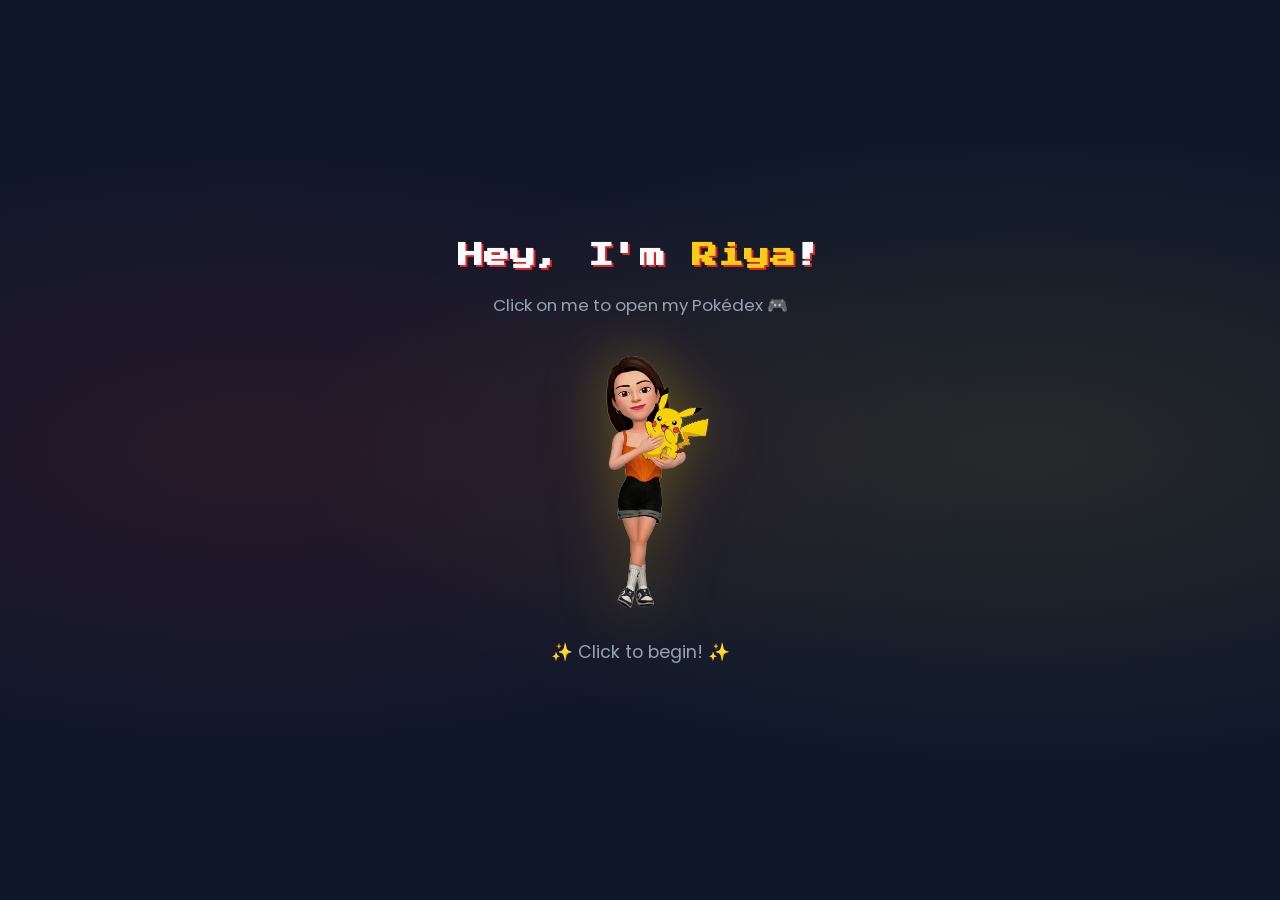
<file: pokedex.html>
<!DOCTYPE html>
<html lang="en">
<head>
  <meta charset="UTF-8" />
  <meta name="viewport" content="width=device-width, initial-scale=1.0" />
  <title>Riya Patel — Pokédex Portfolio</title>
  <link rel="stylesheet" href="style.css" />
  <link href="https://fonts.googleapis.com/css2?family=Press+Start+2P&family=Poppins:wght@400;600;700&display=swap" rel="stylesheet" />
</head>
<body>

  <!-- Custom cursors (Pokéball default, Pikachu pointer) -->
  <svg id="cursor-svgs" style="position:absolute;width:0;height:0;overflow:hidden;">
    <!-- These are referenced by CSS url() — see style.css for cursor images -->
  </svg>

  <!-- ============ LANDING ============ -->
  <div id="landing" class="landing">
    <div class="landing-content">
      <h1 class="landing-title">Hey, I'm <span class="highlight">Riya</span>!</h1>
      <p class="landing-subtitle">Click on me to open my Pokédex 🎮</p>
      <div class="landing-figure" id="landing-figure">
        <img
          src="bitmoji.png"
          alt="Riya holding Pikachu"
          class="character-landing"
          id="character-landing"
        />
      </div>
      <div class="sparkles">✨ Click to begin! ✨</div>
    </div>
  </div>

  <!-- ============ POKÉDEX ============ -->
  <div id="pokedex" class="pokedex hidden">

    <!-- Mini character on left edge -->
    <div class="pokedex-mini-character">
      <img src="bitmoji.png" alt="Riya mini" class="mini-character-img" />
      <span class="mini-name">Riya</span>
      <!-- Visitor counter -->
      <div class="visitor-counter">
        <div class="visitor-icon">👁️</div>
        <div class="visitor-count" id="visitor-count">...</div>
        <div class="visitor-label">Trainers</div>
      </div>
    </div>

    <!-- Pokédex Body -->
    <div class="pokedex-body">

      <!-- Top indicator lights -->
      <div class="pokedex-top-lights">
        <div class="light-big">
          <div class="light-big-inner"></div>
        </div>
        <div class="light-small red"></div>
        <div class="light-small yellow"></div>
        <div class="light-small green"></div>
        <!-- Sound toggle -->
        <button class="sound-toggle" id="sound-toggle" onclick="toggleSound()" title="Toggle sound">
          🔊
        </button>
      </div>

      <!-- Screen with CRT effect -->
      <div class="pokedex-screen">
        <div class="crt-overlay"></div>
        <div id="screen-content" class="screen-content">
          <div class="screen-welcome">
            <h2>Welcome, Trainer!</h2>
            <p>Select a button below to explore Riya's stats.</p>
            <div class="pokeball-icon">
              <svg viewBox="0 0 100 100" width="60" height="60">
                <circle cx="50" cy="50" r="48" fill="#fff" stroke="#2c3e50" stroke-width="3"/>
                <path d="M2 50 L98 50" stroke="#2c3e50" stroke-width="3"/>
                <path d="M2 50 A48 48 0 0 0 98 50" fill="#e74c3c"/>
                <circle cx="50" cy="50" r="12" fill="#fff" stroke="#2c3e50" stroke-width="3"/>
                <circle cx="50" cy="50" r="6" fill="#2c3e50"/>
              </svg>
            </div>
          </div>
        </div>
      </div>

      <!-- Control Buttons -->
      <div class="pokedex-controls">
        <div class="dpad-area">
          <button class="btn-pokedex btn-about active-btn" onclick="showContent('about')">
            <span class="btn-icon">👤</span> About
          </button>
          <button class="btn-pokedex btn-skills" onclick="showContent('skills')">
            <span class="btn-icon">⚡</span> Skills
          </button>
          <button class="btn-pokedex btn-experience" onclick="showContent('experience')">
            <span class="btn-icon">🏆</span> XP
          </button>
          <button class="btn-pokedex btn-projects" onclick="showContent('projects')">
            <span class="btn-icon">📁</span> Projects
          </button>
          <button class="btn-pokedex btn-education" onclick="showContent('education')">
            <span class="btn-icon">🎓</span> Edu
          </button>
          <button class="btn-pokedex btn-contact" onclick="showContent('contact')">
            <span class="btn-icon">📬</span> Catch Me
          </button>
        </div>
      </div>

      <!-- Download Trainer Card + Speaker -->
      <div class="pokedex-bottom">
        <button class="trainer-card-btn" onclick="downloadTrainerCard()">
          ⬇ Download Trainer Card
        </button>
        <div class="pokedex-speaker">
          <div class="speaker-line"></div>
          <div class="speaker-line"></div>
          <div class="speaker-line"></div>
          <div class="speaker-line"></div>
        </div>
      </div>
    </div>
  </div>

  <!-- Particle canvas (overlays everything) -->
  <canvas id="particle-canvas"></canvas>

  <!-- Back Button -->
  <button id="back-btn" class="back-btn hidden" onclick="closePokedex()">✕ Close Pokédex</button>

  <!-- Pokéball catch animation overlay -->
  <div id="catch-overlay" class="catch-overlay hidden">
    <div class="catch-pokeball" id="catch-pokeball">
      <svg viewBox="0 0 100 100" width="80" height="80">
        <circle cx="50" cy="50" r="48" fill="#fff" stroke="#2c3e50" stroke-width="3"/>
        <path d="M2 50 L98 50" stroke="#2c3e50" stroke-width="3"/>
        <path d="M2 50 A48 48 0 0 0 98 50" fill="#e74c3c"/>
        <circle cx="50" cy="50" r="12" fill="#fff" stroke="#2c3e50" stroke-width="3"/>
        <circle cx="50" cy="50" r="6" fill="#2c3e50"/>
      </svg>
    </div>
    <div class="catch-stars hidden" id="catch-stars">✨ Gotcha! ✨</div>
    <div class="catch-contact hidden" id="catch-contact"></div>
  </div>

  <script src="script.js"></script>
</body>
</html>
</file>
<file: style.css>
/* ===== RESET & BASE ===== */
*,
*::before,
*::after {
  margin: 0;
  padding: 0;
  box-sizing: border-box;
}

:root {
  --pokedex-red: #dc2626;
  --pokedex-dark-red: #991b1b;
  --pokedex-light-red: #f87171;
  --screen-bg: #9bbc0f;
  --screen-dark: #0f380f;
  --screen-light: #c4d41e;
  --accent-blue: #3b82f6;
  --accent-yellow: #facc15;
  --accent-green: #22c55e;
  --text-dark: #1e293b;
  --text-light: #f8fafc;
  --body-bg: #0f172a;
}

html { font-size: 16px; }

body {
  font-family: 'Poppins', sans-serif;
  background: var(--body-bg);
  color: var(--text-light);
  min-height: 100vh;
  overflow-x: hidden;
  display: flex;
  align-items: center;
  justify-content: center;
  background-image:
    radial-gradient(ellipse at 20% 50%, rgba(220, 38, 38, 0.12) 0%, transparent 50%),
    radial-gradient(ellipse at 80% 50%, rgba(247, 208, 44, 0.10) 0%, transparent 50%);
  /* Pokéball cursor */
  cursor: url('data:image/svg+xml;utf8,<svg xmlns="http://www.w3.org/2000/svg" width="24" height="24" viewBox="0 0 100 100"><circle cx="50" cy="50" r="48" fill="white" stroke="%232c3e50" stroke-width="6"/><path d="M2 50 L98 50" stroke="%232c3e50" stroke-width="6"/><path d="M2 50 A48 48 0 0 0 98 50" fill="%23e74c3c"/><circle cx="50" cy="50" r="12" fill="white" stroke="%232c3e50" stroke-width="5"/><circle cx="50" cy="50" r="5" fill="%232c3e50"/></svg>') 12 12, auto;
}

/* Pikachu pointer for clickable elements */
a, button, .landing-figure, .btn-pokedex, .contact-link, .catch-overlay, .trainer-card-btn, .sound-toggle {
  cursor: url('data:image/svg+xml;utf8,<svg xmlns="http://www.w3.org/2000/svg" width="28" height="28" viewBox="0 0 100 100"><ellipse cx="50" cy="55" rx="35" ry="32" fill="%23f7d02c"/><ellipse cx="50" cy="42" rx="30" ry="28" fill="%23f7d02c"/><path d="M25 35 L12 5 L38 25Z" fill="%23f7d02c"/><path d="M12 5 L18 18 L15 15Z" fill="%231a1a2e"/><path d="M75 35 L88 5 L62 25Z" fill="%23f7d02c"/><path d="M88 5 L82 18 L85 15Z" fill="%231a1a2e"/><ellipse cx="38" cy="40" rx="5" ry="6" fill="%231a1a2e"/><ellipse cx="62" cy="40" rx="5" ry="6" fill="%231a1a2e"/><ellipse cx="40" cy="38" rx="2" ry="2.5" fill="white"/><ellipse cx="64" cy="38" rx="2" ry="2.5" fill="white"/><ellipse cx="28" cy="52" rx="10" ry="7" fill="%23e74c3c" opacity="0.6"/><ellipse cx="72" cy="52" rx="10" ry="7" fill="%23e74c3c" opacity="0.6"/><circle cx="50" cy="47" r="2" fill="%231a1a2e"/><path d="M42 52 Q50 60 58 52" stroke="%231a1a2e" stroke-width="2" fill="none"/></svg>') 14 0, pointer;
}

.hidden { display: none !important; }

/* ===== PARTICLE CANVAS ===== */
#particle-canvas {
  position: fixed;
  top: 0;
  left: 0;
  width: 100vw;
  height: 100vh;
  pointer-events: none;
  z-index: 9999;
}

/* ===== LANDING PAGE ===== */
.landing {
  text-align: center;
  animation: fadeIn 0.8s ease;
}

.landing-content {
  display: flex;
  flex-direction: column;
  align-items: center;
  gap: 1rem;
}

.landing-title {
  font-family: 'Press Start 2P', cursive;
  font-size: 1.6rem;
  color: var(--text-light);
  text-shadow: 2px 2px 0 var(--pokedex-red);
  line-height: 1.6;
}

.landing-title .highlight { color: var(--accent-yellow); }

.landing-subtitle {
  font-size: 1.05rem;
  color: #94a3b8;
  margin-bottom: 0.5rem;
}

.landing-figure {
  cursor: url('data:image/svg+xml;utf8,<svg xmlns="http://www.w3.org/2000/svg" width="28" height="28" viewBox="0 0 100 100"><ellipse cx="50" cy="55" rx="35" ry="32" fill="%23f7d02c"/><ellipse cx="50" cy="42" rx="30" ry="28" fill="%23f7d02c"/><path d="M25 35 L12 5 L38 25Z" fill="%23f7d02c"/><path d="M12 5 L18 18 L15 15Z" fill="%231a1a2e"/><path d="M75 35 L88 5 L62 25Z" fill="%23f7d02c"/><path d="M88 5 L82 18 L85 15Z" fill="%231a1a2e"/><ellipse cx="38" cy="40" rx="5" ry="6" fill="%231a1a2e"/><ellipse cx="62" cy="40" rx="5" ry="6" fill="%231a1a2e"/><ellipse cx="40" cy="38" rx="2" ry="2.5" fill="white"/><ellipse cx="64" cy="38" rx="2" ry="2.5" fill="white"/><ellipse cx="28" cy="52" rx="10" ry="7" fill="%23e74c3c" opacity="0.6"/><ellipse cx="72" cy="52" rx="10" ry="7" fill="%23e74c3c" opacity="0.6"/><circle cx="50" cy="47" r="2" fill="%231a1a2e"/><path d="M42 52 Q50 60 58 52" stroke="%231a1a2e" stroke-width="2" fill="none"/></svg>') 14 0, pointer;
  transition: transform 0.3s ease;
}

.landing-figure:hover { transform: scale(1.05); }

.character-landing {
  width: 260px;
  height: auto;
  object-fit: contain;
  filter: drop-shadow(0 0 28px rgba(247, 208, 44, 0.35))
          drop-shadow(0 8px 24px rgba(0, 0, 0, 0.3));
  animation: float 3s ease-in-out infinite;
  transition: transform 0.5s ease, opacity 0.5s ease;
}

.sparkles {
  font-size: 1.1rem;
  animation: pulse 2s infinite;
  color: #94a3b8;
  margin-top: 0.5rem;
}

/* ===== POKÉDEX ===== */
.pokedex {
  display: flex;
  align-items: stretch;
  animation: pokedexOpen 0.6s cubic-bezier(0.16, 1, 0.3, 1);
  max-width: 740px;
  width: 95vw;
}

/* Mini character sidebar */
.pokedex-mini-character {
  width: 90px;
  min-width: 90px;
  background: var(--pokedex-dark-red);
  border-radius: 18px 0 0 18px;
  display: flex;
  flex-direction: column;
  align-items: center;
  justify-content: center;
  padding: 14px 6px;
  border: 3px solid #7f1d1d;
  border-right: none;
  box-shadow: -4px 0 20px rgba(0, 0, 0, 0.3);
  gap: 8px;
}

.mini-character-img {
  width: 60px;
  height: auto;
  object-fit: contain;
  filter: drop-shadow(0 2px 8px rgba(0, 0, 0, 0.5));
  animation: float 3s ease-in-out infinite;
  border-radius: 6px;
}

.mini-name {
  font-family: 'Press Start 2P', cursive;
  font-size: 0.42rem;
  color: var(--accent-yellow);
  text-align: center;
}

/* Visitor counter */
.visitor-counter {
  display: flex;
  flex-direction: column;
  align-items: center;
  gap: 2px;
  margin-top: 4px;
  padding: 6px 4px;
  background: rgba(0, 0, 0, 0.3);
  border-radius: 8px;
  width: 72px;
}

.visitor-icon { font-size: 0.7rem; }

.visitor-count {
  font-family: 'Press Start 2P', cursive;
  font-size: 0.5rem;
  color: var(--accent-yellow);
}

.visitor-label {
  font-size: 0.4rem;
  color: #ccc;
  font-family: 'Press Start 2P', cursive;
}

/* Pokédex Body */
.pokedex-body {
  flex: 1;
  background: var(--pokedex-red);
  border-radius: 0 24px 24px 0;
  padding: 20px 24px 14px;
  border: 3px solid var(--pokedex-dark-red);
  border-left: 2px solid #b91c1c;
  box-shadow:
    8px 8px 30px rgba(0, 0, 0, 0.5),
    inset 0 2px 0 rgba(255, 255, 255, 0.1);
  display: flex;
  flex-direction: column;
  gap: 14px;
}

/* Top Lights */
.pokedex-top-lights {
  display: flex;
  align-items: center;
  gap: 10px;
}

.light-big {
  width: 44px;
  height: 44px;
  border-radius: 50%;
  background: #1e3a5f;
  border: 3px solid #fff;
  display: flex;
  align-items: center;
  justify-content: center;
  box-shadow: 0 0 10px rgba(59, 130, 246, 0.5);
}

.light-big-inner {
  width: 30px;
  height: 30px;
  border-radius: 50%;
  background: radial-gradient(circle at 35% 35%, #93c5fd, #3b82f6, #1e40af);
  animation: glowPulse 2s infinite;
}

.light-small {
  width: 14px;
  height: 14px;
  border-radius: 50%;
  border: 2px solid rgba(255, 255, 255, 0.4);
}

.light-small.red { background: #ef4444; box-shadow: 0 0 6px #ef4444; }
.light-small.yellow { background: #facc15; box-shadow: 0 0 6px #facc15; }
.light-small.green { background: #22c55e; box-shadow: 0 0 6px #22c55e; }

/* Sound toggle */
.sound-toggle {
  margin-left: auto;
  background: rgba(0, 0, 0, 0.3);
  border: 1px solid rgba(255, 255, 255, 0.2);
  border-radius: 50%;
  width: 32px;
  height: 32px;
  font-size: 0.8rem;
  display: flex;
  align-items: center;
  justify-content: center;
  color: white;
  transition: background 0.2s;
}

.sound-toggle:hover { background: rgba(0, 0, 0, 0.5); }

/* Screen with CRT overlay */
.pokedex-screen {
  background: #1a1a2e;
  border-radius: 12px;
  border: 4px solid #2c3e50;
  padding: 4px;
  box-shadow: inset 0 4px 12px rgba(0, 0, 0, 0.6);
  min-height: 300px;
  position: relative;
  overflow: hidden;
}

/* CRT Scanline Effect */
.crt-overlay {
  position: absolute;
  top: 0;
  left: 0;
  right: 0;
  bottom: 0;
  pointer-events: none;
  z-index: 2;
  background: repeating-linear-gradient(
    0deg,
    rgba(0, 0, 0, 0.08) 0px,
    rgba(0, 0, 0, 0.08) 1px,
    transparent 1px,
    transparent 3px
  );
  border-radius: 8px;
}

.crt-overlay::after {
  content: "";
  position: absolute;
  top: 0;
  left: 0;
  right: 0;
  bottom: 0;
  background: radial-gradient(ellipse at center, transparent 60%, rgba(0, 0, 0, 0.15) 100%);
  border-radius: 8px;
}

.screen-content {
  background: var(--screen-bg);
  border-radius: 8px;
  padding: 20px;
  min-height: 290px;
  max-height: 400px;
  overflow-y: auto;
  color: var(--screen-dark);
  font-size: 0.88rem;
  line-height: 1.6;
  font-family: 'Poppins', sans-serif;
  animation: screenFlicker 0.15s ease;
  position: relative;
  z-index: 1;
}

.screen-content::-webkit-scrollbar { width: 6px; }
.screen-content::-webkit-scrollbar-thumb { background: #0f380f; border-radius: 3px; }
.screen-content::-webkit-scrollbar-track { background: rgba(15, 56, 15, 0.2); }

.screen-welcome {
  text-align: center;
  display: flex;
  flex-direction: column;
  align-items: center;
  gap: 12px;
  padding: 20px 0;
}

.screen-welcome h2 {
  font-family: 'Press Start 2P', cursive;
  font-size: 0.9rem;
  color: var(--screen-dark);
}

.screen-welcome p { color: #306230; }
.pokeball-icon { animation: spin 4s linear infinite; }

/* Screen Content Sections */
.screen-section h3 {
  font-family: 'Press Start 2P', cursive;
  font-size: 0.65rem;
  margin-bottom: 12px;
  color: var(--screen-dark);
  border-bottom: 2px dashed #306230;
  padding-bottom: 6px;
}

.screen-section p,
.screen-section li { color: #1a3a1a; margin-bottom: 6px; }

.screen-section ul { list-style: none; padding: 0; }
.screen-section ul li::before { content: "▸ "; color: var(--screen-dark); font-weight: bold; }

.skill-category { margin-bottom: 14px; }
.skill-category-title {
  font-size: 0.75rem;
  font-weight: 700;
  color: var(--screen-dark);
  margin-bottom: 6px;
  padding: 3px 8px;
  background: rgba(15, 56, 15, 0.12);
  border-radius: 4px;
  display: inline-block;
}

.skill-bar-container { margin-bottom: 8px; }
.skill-label { display: flex; justify-content: space-between; font-size: 0.76rem; font-weight: 600; color: var(--screen-dark); margin-bottom: 3px; }
.skill-bar { height: 13px; background: rgba(15, 56, 15, 0.2); border-radius: 7px; overflow: hidden; border: 1px solid #306230; }
.skill-bar-fill { height: 100%; background: linear-gradient(90deg, #306230, #0f380f); border-radius: 7px; transition: width 1s ease; animation: skillGrow 1s ease forwards; }

.skill-tags { display: flex; flex-wrap: wrap; gap: 5px; margin-top: 4px; }
.skill-tag { font-size: 0.64rem; background: var(--screen-dark); color: var(--screen-bg); padding: 2px 8px; border-radius: 10px; font-weight: 600; }

.exp-item { border-left: 3px solid #0f380f; padding: 0 0 16px 14px; position: relative; }
.exp-item::before { content: ""; position: absolute; left: -7px; top: 2px; width: 11px; height: 11px; background: var(--screen-dark); border-radius: 50%; border: 2px solid var(--screen-bg); }
.exp-item:last-child { border-left-color: transparent; padding-bottom: 0; }
.exp-title { font-weight: 700; font-size: 0.85rem; color: var(--screen-dark); }
.exp-company { font-size: 0.75rem; font-weight: 600; color: #306230; }
.exp-date { font-size: 0.7rem; color: #4a7a4a; margin-bottom: 4px; }
.exp-details { font-size: 0.78rem; }

.project-card { background: rgba(15, 56, 15, 0.1); border: 1px solid #306230; border-radius: 8px; padding: 12px; margin-bottom: 10px; transition: background 0.2s; }
.project-card:hover { background: rgba(15, 56, 15, 0.18); }
.project-card h4 { font-size: 0.82rem; color: var(--screen-dark); margin-bottom: 4px; }
.project-card p { font-size: 0.78rem; }
.project-tags { display: flex; flex-wrap: wrap; gap: 4px; margin-top: 6px; }
.project-tag { font-size: 0.62rem; background: var(--screen-dark); color: var(--screen-bg); padding: 2px 8px; border-radius: 10px; font-weight: 600; }

.contact-links { display: flex; flex-direction: column; gap: 10px; }
.contact-link { display: flex; align-items: center; gap: 10px; font-size: 0.85rem; color: var(--screen-dark); font-weight: 600; text-decoration: none; padding: 8px 10px; border-radius: 8px; background: rgba(15, 56, 15, 0.08); border: 1px solid #306230; transition: background 0.2s; }
.contact-link:hover { background: rgba(15, 56, 15, 0.18); }

/* Controls */
.pokedex-controls { display: flex; justify-content: center; }
.dpad-area { display: grid; grid-template-columns: 1fr 1fr 1fr; gap: 8px; width: 100%; }

.btn-pokedex {
  display: flex;
  align-items: center;
  justify-content: center;
  gap: 5px;
  padding: 10px 6px;
  border: none;
  border-radius: 10px;
  font-family: 'Poppins', sans-serif;
  font-size: 0.72rem;
  font-weight: 700;
  transition: all 0.2s ease;
  color: #fff;
  text-transform: uppercase;
  letter-spacing: 0.5px;
  box-shadow: 0 3px 0 rgba(0, 0, 0, 0.3), 0 4px 8px rgba(0, 0, 0, 0.15);
}

.btn-pokedex:active { transform: translateY(2px); box-shadow: 0 1px 0 rgba(0, 0, 0, 0.3); }
.btn-pokedex .btn-icon { font-size: 0.9rem; }

.btn-about { background: #3b82f6; }
.btn-about:hover, .btn-about.active-btn { background: #2563eb; box-shadow: 0 0 12px rgba(59, 130, 246, 0.5), 0 3px 0 rgba(0,0,0,0.3); }
.btn-skills { background: #f59e0b; }
.btn-skills:hover, .btn-skills.active-btn { background: #d97706; box-shadow: 0 0 12px rgba(245, 158, 11, 0.5), 0 3px 0 rgba(0,0,0,0.3); }
.btn-experience { background: #8b5cf6; }
.btn-experience:hover, .btn-experience.active-btn { background: #7c3aed; box-shadow: 0 0 12px rgba(139, 92, 246, 0.5), 0 3px 0 rgba(0,0,0,0.3); }
.btn-projects { background: #22c55e; }
.btn-projects:hover, .btn-projects.active-btn { background: #16a34a; box-shadow: 0 0 12px rgba(34, 197, 94, 0.5), 0 3px 0 rgba(0,0,0,0.3); }
.btn-education { background: #ec4899; }
.btn-education:hover, .btn-education.active-btn { background: #db2777; box-shadow: 0 0 12px rgba(236, 72, 153, 0.5), 0 3px 0 rgba(0,0,0,0.3); }
.btn-contact { background: #14b8a6; }
.btn-contact:hover, .btn-contact.active-btn { background: #0d9488; box-shadow: 0 0 12px rgba(20, 184, 166, 0.5), 0 3px 0 rgba(0,0,0,0.3); }

/* Bottom bar: trainer card btn + speaker */
.pokedex-bottom { display: flex; align-items: center; justify-content: space-between; }

.trainer-card-btn {
  background: var(--pokedex-dark-red);
  color: var(--accent-yellow);
  border: 2px solid rgba(255, 255, 255, 0.15);
  border-radius: 20px;
  padding: 6px 16px;
  font-family: 'Press Start 2P', cursive;
  font-size: 0.45rem;
  transition: all 0.2s;
  white-space: nowrap;
}

.trainer-card-btn:hover {
  background: #7f1d1d;
  border-color: var(--accent-yellow);
  transform: scale(1.05);
}

.pokedex-speaker { display: flex; gap: 5px; }
.speaker-line { width: 30px; height: 4px; background: var(--pokedex-dark-red); border-radius: 2px; }

/* Back button */
.back-btn {
  position: fixed; top: 16px; right: 16px;
  padding: 10px 20px;
  background: rgba(255, 255, 255, 0.1);
  backdrop-filter: blur(10px);
  color: #fff;
  border: 1px solid rgba(255, 255, 255, 0.2);
  border-radius: 30px;
  font-family: 'Poppins', sans-serif;
  font-size: 0.82rem; font-weight: 600;
  transition: all 0.3s ease;
  z-index: 100;
}

.back-btn:hover { background: rgba(255, 255, 255, 0.2); transform: scale(1.05); }

/* ===== CATCH OVERLAY ===== */
.catch-overlay {
  position: fixed; top: 0; left: 0; right: 0; bottom: 0;
  background: rgba(0, 0, 0, 0.85);
  display: flex;
  flex-direction: column;
  align-items: center;
  justify-content: center;
  z-index: 10000;
  gap: 20px;
}

.catch-pokeball { animation: pokeWiggle 0.4s ease 3; }

.catch-stars {
  font-size: 1.8rem;
  animation: fadeIn 0.5s ease;
}

.catch-contact {
  background: var(--screen-bg);
  color: var(--screen-dark);
  padding: 24px 32px;
  border-radius: 16px;
  text-align: center;
  max-width: 340px;
  animation: fadeIn 0.5s ease;
  font-family: 'Poppins', sans-serif;
}

.catch-contact h3 {
  font-family: 'Press Start 2P', cursive;
  font-size: 0.7rem;
  margin-bottom: 14px;
  color: var(--screen-dark);
}

.catch-contact a {
  display: block;
  color: var(--screen-dark);
  text-decoration: none;
  font-weight: 600;
  font-size: 0.85rem;
  padding: 6px 0;
}

.catch-contact a:hover { text-decoration: underline; }

.catch-close-btn {
  margin-top: 14px;
  background: var(--screen-dark);
  color: var(--screen-bg);
  border: none;
  padding: 8px 24px;
  border-radius: 20px;
  font-family: 'Press Start 2P', cursive;
  font-size: 0.45rem;
  transition: transform 0.2s;
}

.catch-close-btn:hover { transform: scale(1.08); }

/* ===== ANIMATIONS ===== */
@keyframes fadeIn { from { opacity: 0; transform: translateY(20px); } to { opacity: 1; transform: translateY(0); } }
@keyframes float { 0%, 100% { transform: translateY(0); } 50% { transform: translateY(-10px); } }
@keyframes pulse { 0%, 100% { opacity: 1; } 50% { opacity: 0.4; } }
@keyframes pokedexOpen { from { opacity: 0; transform: scale(0.7) rotateY(-15deg); } to { opacity: 1; transform: scale(1) rotateY(0); } }
@keyframes glowPulse { 0%, 100% { box-shadow: 0 0 8px rgba(59, 130, 246, 0.6); } 50% { box-shadow: 0 0 20px rgba(59, 130, 246, 0.9); } }
@keyframes screenFlicker { 0% { opacity: 0.6; } 50% { opacity: 0.85; } 100% { opacity: 1; } }
@keyframes skillGrow { from { width: 0; } }
@keyframes spin { from { transform: rotate(0); } to { transform: rotate(360deg); } }
@keyframes pokeWiggle { 0% { transform: rotate(0); } 25% { transform: rotate(15deg); } 50% { transform: rotate(-15deg); } 75% { transform: rotate(10deg); } 100% { transform: rotate(0); } }

/* ===== RESPONSIVE ===== */
@media (max-width: 640px) {
  .pokedex { flex-direction: column; max-width: 400px; }
  .pokedex-mini-character {
    flex-direction: row; width: 100%; min-width: auto;
    border-radius: 18px 18px 0 0;
    border: 3px solid #7f1d1d; border-bottom: none;
    padding: 10px 16px; gap: 10px;
  }
  .mini-character-img { width: 44px; }
  .visitor-counter { flex-direction: row; width: auto; padding: 4px 8px; gap: 6px; }
  .pokedex-body {
    border-radius: 0 0 24px 24px;
    border: 3px solid var(--pokedex-dark-red); border-top: 2px solid #b91c1c;
  }
  .dpad-area { grid-template-columns: 1fr 1fr; }
  .landing-title { font-size: 1.1rem; }
  .screen-content { max-height: 320px; }
  .character-landing { width: 200px; }
}
</file>
